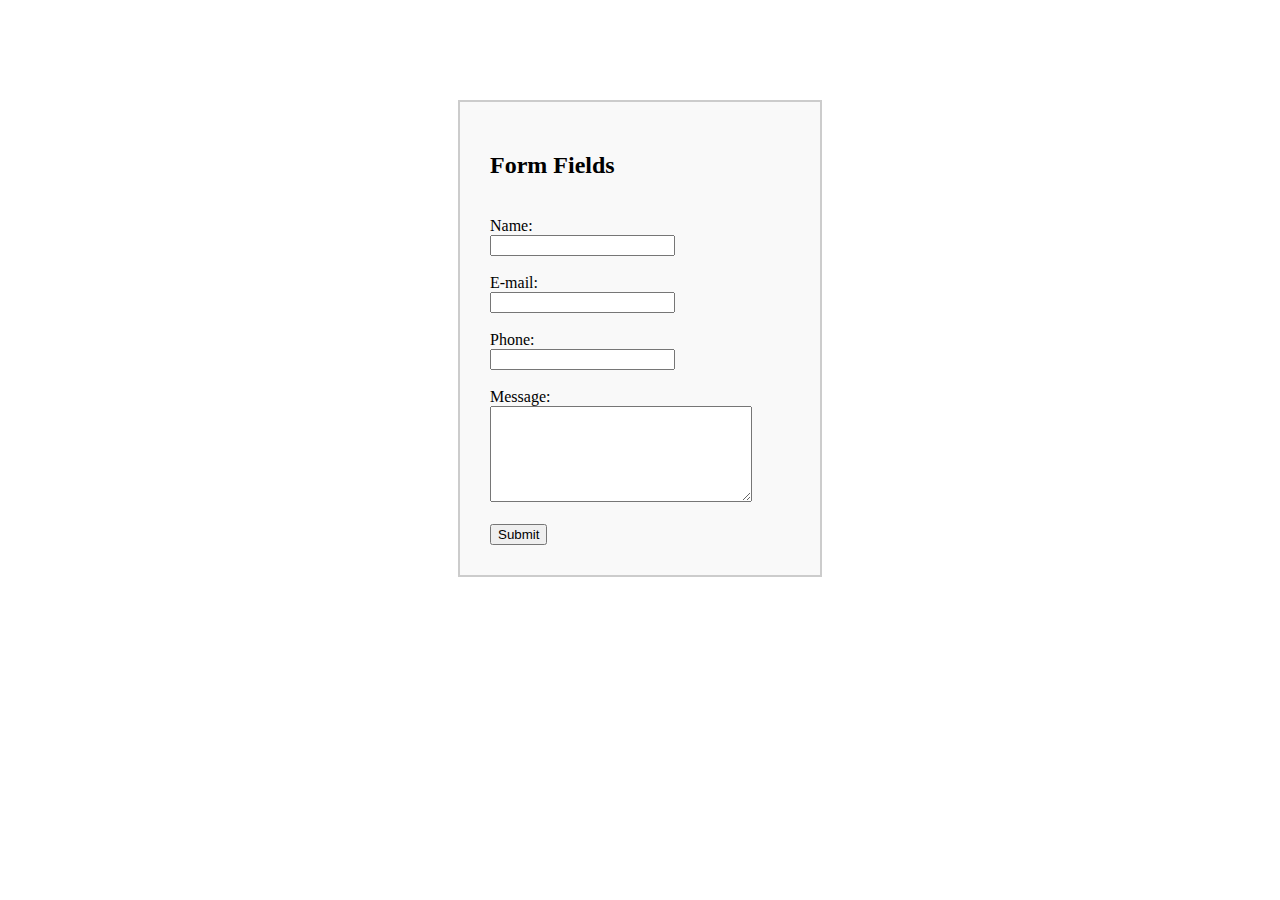
<file: index.html>
<!DOCTYPE html>
<html lang="en">
<head>
	<meta charset="utf-8">
	<meta name="viewport" content="width=device-width, initial-scale=1">
	<title> Form Field</title>
	 <style>
        .form-container {
            width: 300px;
            margin: 100px auto;
            padding: 30px;
            border: 2px solid #ccc;
            background-color:#f9f9f9;
        }
    </style>
</head>
<body>
	<div class="form-container">
	<h2 style="font-family: verdana;">Form Fields</h2><br/>
<form>
	
	<label for="fname">Name:</label><br>
	<input type="text" name="fname" value=""><br><br>
	<label for="email">E-mail:</label><br>
	<input type="email" name="email"><br><br>
	<label for="phone"> Phone:</label><br>
	<input type="tel" name="phone" pattern="[0-9]{5}-[0-9]{5}"><br><br>
	<label for="message"> Message:</label><br>
	<textarea rows="6" cols="30" name="message"></textarea><br><br>
	<input type="submit" value="Submit">
	</div>
</form>

</body>
</file>
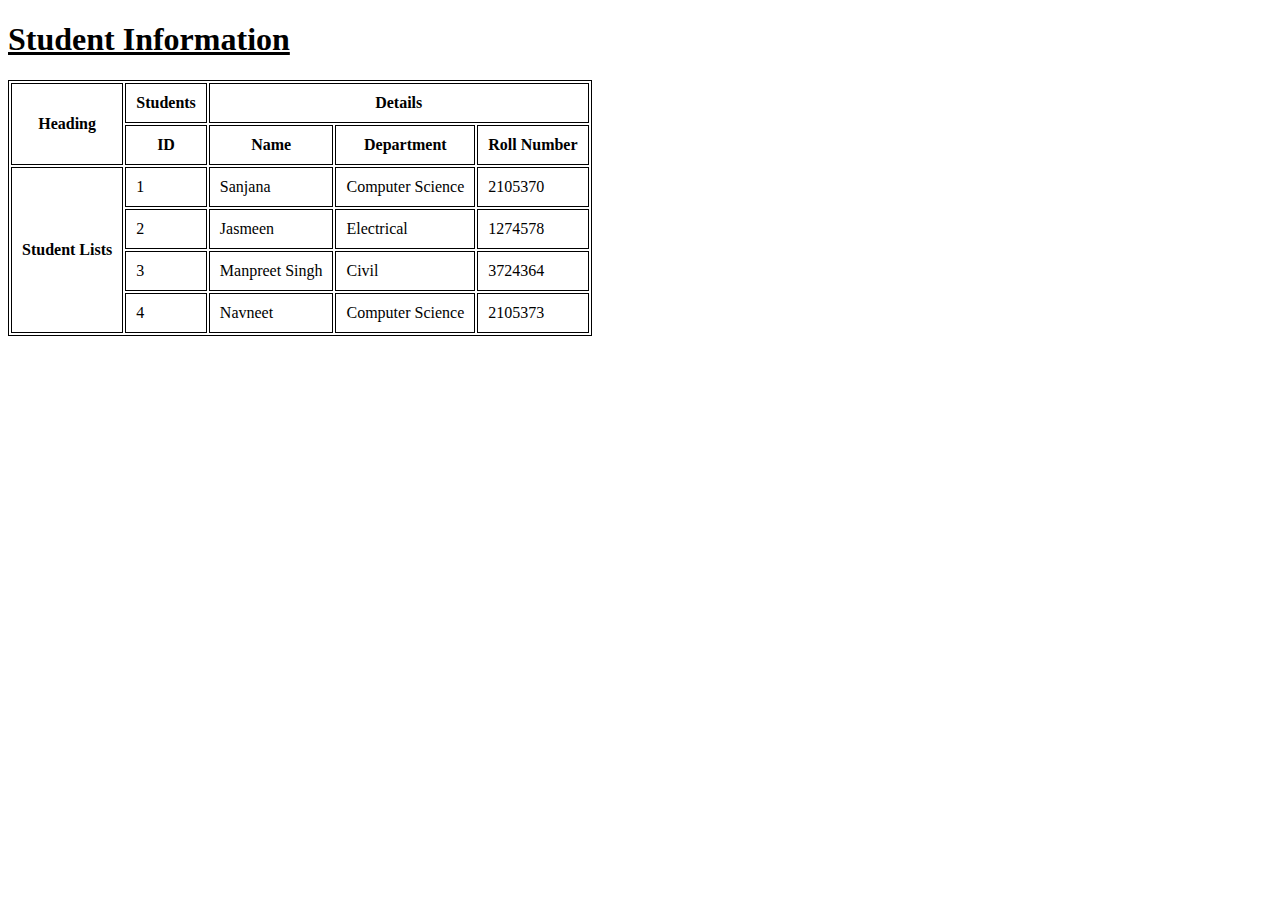
<file: table.html>
<!DOCTYPE html>
<html>
<head>
	<meta charset="utf-8">
	<meta name="viewport" content="width=device-width, initial-scale=1">
	<style>
		table,th,td{
			border: 1px solid black;
		}
		th,td{
			padding: 10px;
		}
		h1{
			text-decoration: underline;
		}
	</style>
</head>
<body>
	<h1>Student Information</h1>
     <table>
     	<tr>
     		<th rowspan="2">Heading</th>
     		<th>Students</th>
     		<th colspan="3">Details</th>
     	</tr>
     	<tr>
     		<th>ID</th>
     		<th>Name</th>
     		<th>Department</th>
     		<th>Roll Number</th>
     	</tr>
     	<tr>
     		<th rowspan="4">Student Lists</th>
     		<td>1</td>
     		<td>Sanjana</td>
     		<td>Computer Science</td>
     		<td>2105370</td>
     	</tr>
     	<tr>
     		<td>2</td>
     		<td>Jasmeen</td>
     		<td>Electrical</td>
     		<td>1274578</td>

     	</tr>
     	<tr>
     		<td>3</td>
     		<td>Manpreet Singh</td>
     		<td>Civil</td>
     		<td>3724364</td>
     	</tr>
     	<tr>
     		<td>4</td>
     		<td>Navneet</td>
     		<td>Computer Science</td>
     		<td>2105373</td>
     	</tr>

     </table>

</body>
</html>
</file>
